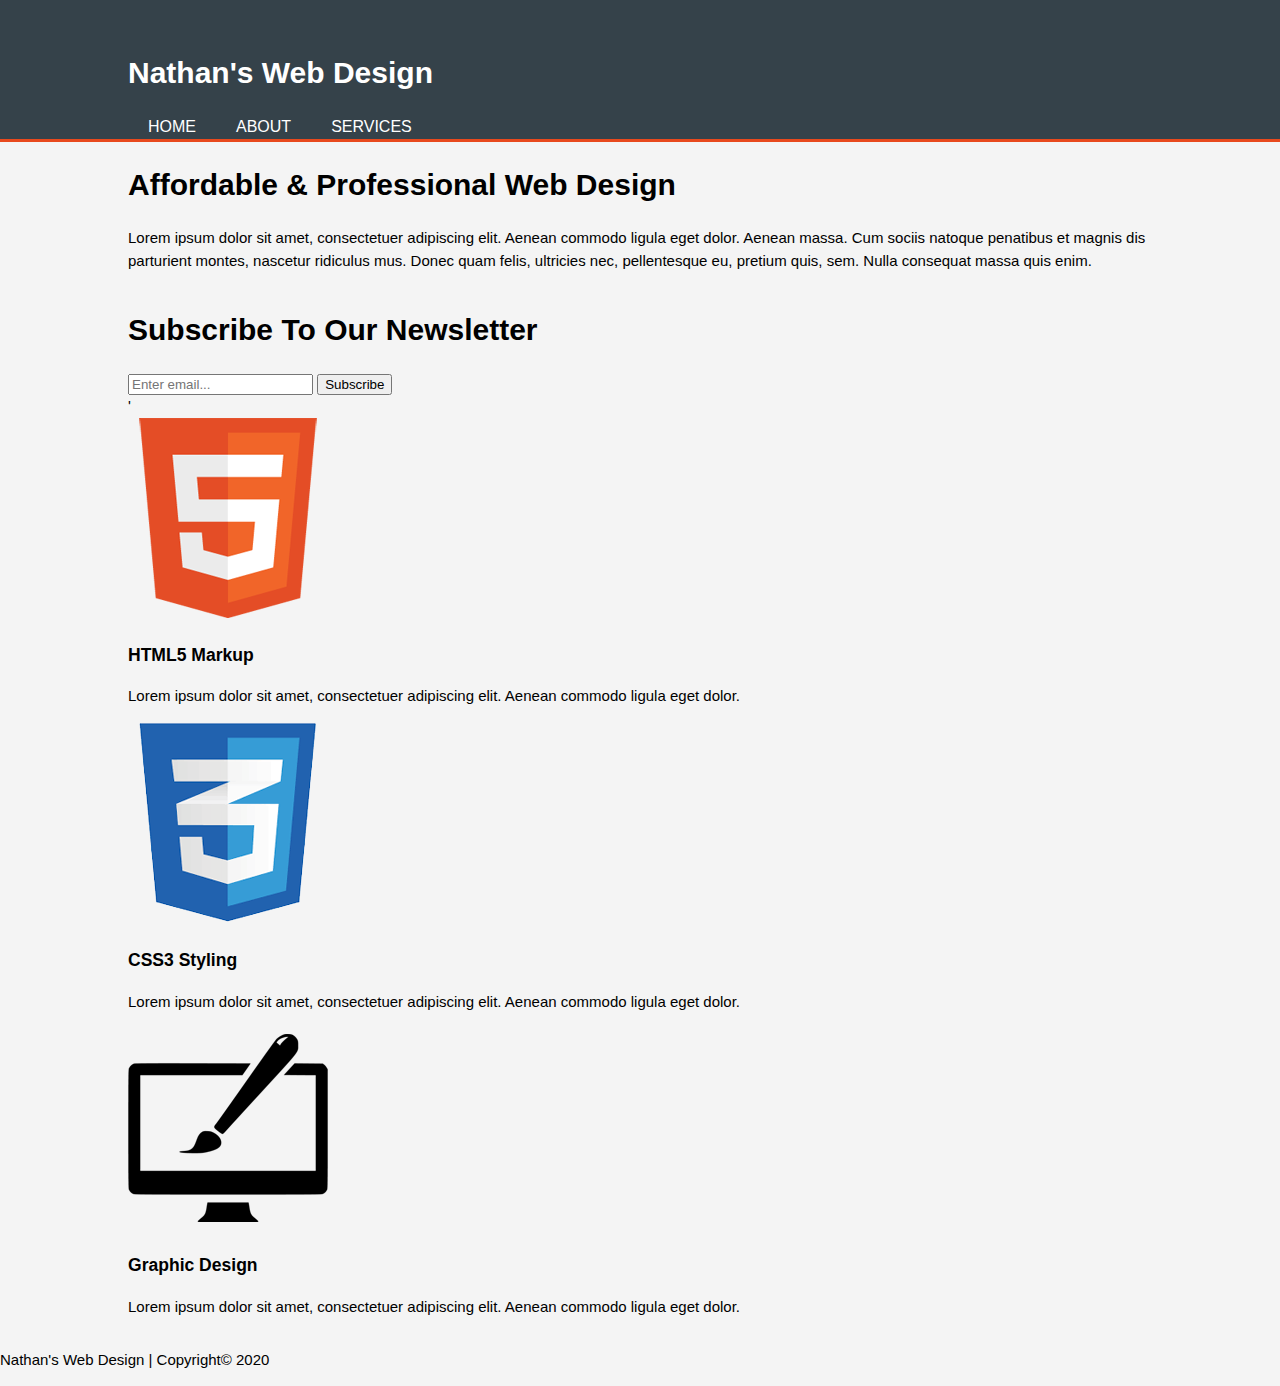
<file: index.html>
<!DOCTYPE html>
<html>
<head>
    <meta charset="utf-8">
    <meta name="viewport" content="width=device-width">
    <meta name="description" content="Affordable and Professional Web Design">
    <meta name="keywords" content="web design, affordable web design, professional web design">
    <meta name="author" content="Nathan Almeida">
    <title>Nathan's Web Design | Welcome</title>
    <link rel="stylesheet" href="css/style.css">
</head>
<body>
    <header>
        <div class="container">
            <div id="branding">
                <h1>Nathan's Web Design</h1>
            </div>
            <nav>
                <ul>
                    <li><a href="index.html">Home</a></li>
                    <li><a href="index.html">About</a></li>
                    <li><a href="index.html">Services</a></li>
                </ul>
            </nav>
        </div>
    </header>

    <section id="showcase">
        <div class="container">
            <h1>Affordable & Professional Web Design</h1>
            <p>Lorem ipsum dolor sit amet, consectetuer adipiscing elit. Aenean commodo ligula eget dolor. 
            Aenean massa. Cum sociis natoque penatibus et magnis dis parturient montes, nascetur ridiculus mus. 
            Donec quam felis, ultricies nec, pellentesque eu, pretium quis, sem. Nulla consequat massa quis enim.
            </p>
        </div>
    </section>

    <section id="newsletter">
        <div class="container">
            <h1>Subscribe To Our Newsletter</h1>
            <form>
                <input type="email" placeholder="Enter email...">
                <button type="submit" class="button1">Subscribe</button>

            </form>
        </div>
    </section>

    <section id="boxes">
        <div class="container">'
            <div class="box">
                <img src="img/logo_html.png">
                <h3>HTML5 Markup</h3>
                <p>Lorem ipsum dolor sit amet, consectetuer adipiscing elit. Aenean commodo ligula eget dolor.</p>
            </div>
            <div class="box">
                <img src="img/logo_css.png">
                <h3>CSS3 Styling</h3>
                <p>Lorem ipsum dolor sit amet, consectetuer adipiscing elit. Aenean commodo ligula eget dolor.</p>
            </div>
            <div class="box">
                <img src="img/logo_brush.png">
                <h3>Graphic Design</h3>
                <p>Lorem ipsum dolor sit amet, consectetuer adipiscing elit. Aenean commodo ligula eget dolor.</p>
            </div>
        </div>
    </section>

    <footer>
        <p>Nathan's Web Design | Copyright&copy; 2020</p>
    </footer>
</body>
</html>
</file>
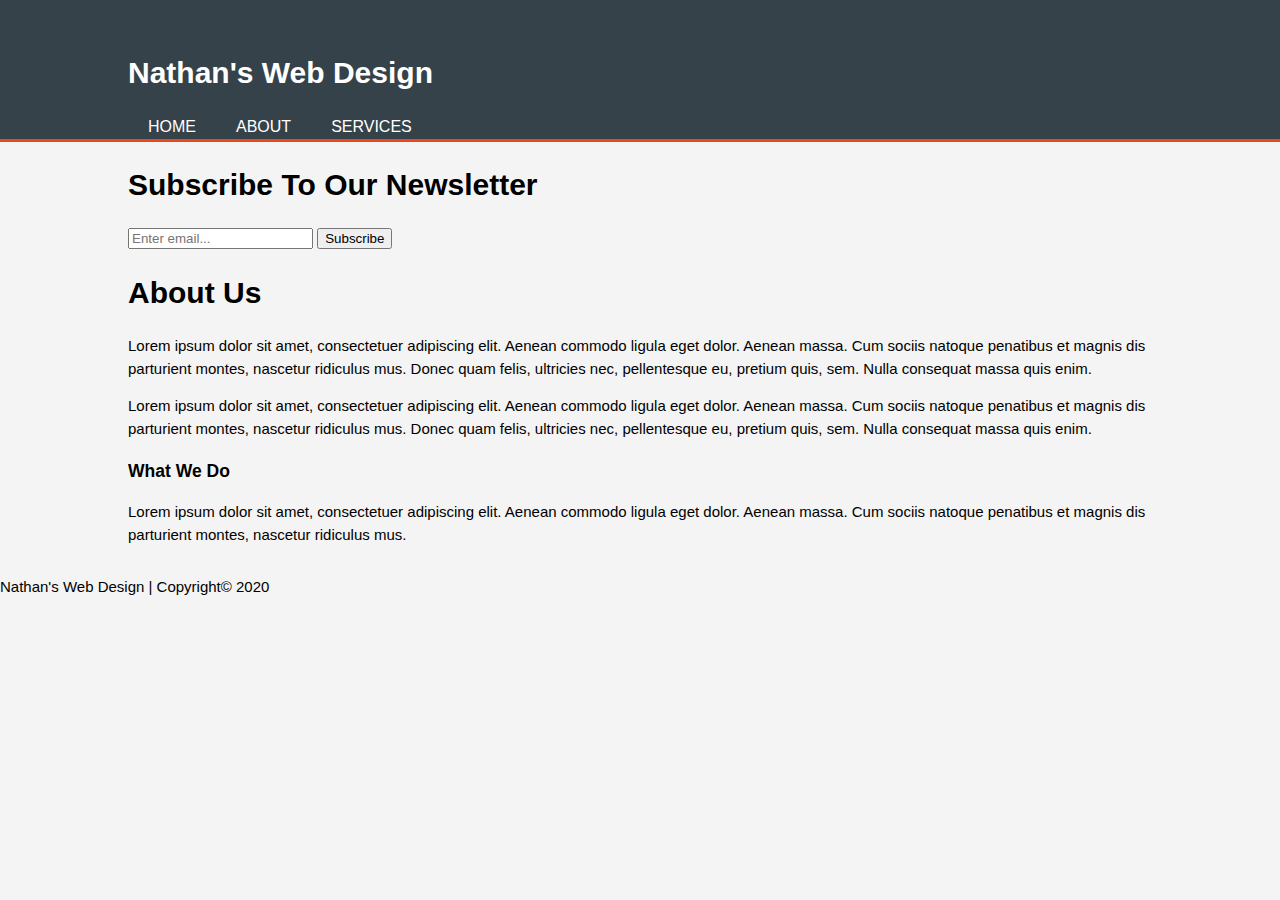
<file: about.html>
<!DOCTYPE html>
<html>
<head>
    <meta charset="utf-8">
    <meta name="viewport" content="width=device-width">
    <meta name="description" content="Affordable and Professional Web Design">
    <meta name="keywords" content="web design, affordable web design, professional web design">
    <meta name="author" content="Nathan Almeida">
    <title>Nathan's Web Design | About</title>
    <link rel="stylesheet" href="css/style.css">
</head>
<body>
    <header>
        <div class="container">
            <div id="branding">
                <h1><span class="highlight">Nathan's</span> Web Design</h1>
            </div>
            <nav>
                <ul>
                    <li><a href="index.html">Home</a></li>
                    <li class="current"><a href="about.html">About</a></li>
                    <li><a href="services.html">Services</a></li>
                </ul>
            </nav>
        </div>
    </header>

    <section id="newsletter">
        <div class="container">
            <h1>Subscribe To Our Newsletter</h1>
            <form>
                <input type="email" placeholder="Enter email...">
                <button type="submit" class="button1">Subscribe</button>

            </form>
        </div>
    </section>

    <section id="main">
        <div class="container">
            <article id="main-col">
                <h1 class="page-title">About Us</h1>
                <p>
                    Lorem ipsum dolor sit amet, consectetuer adipiscing elit. Aenean commodo ligula eget dolor. 
                    Aenean massa. Cum sociis natoque penatibus et magnis dis parturient montes, nascetur ridiculus mus. 
                    Donec quam felis, ultricies nec, pellentesque eu, pretium quis, sem. Nulla consequat massa quis enim.
                </p>
                <p>
                    Lorem ipsum dolor sit amet, consectetuer adipiscing elit. Aenean commodo ligula eget dolor. 
                    Aenean massa. Cum sociis natoque penatibus et magnis dis parturient montes, nascetur ridiculus mus. 
                    Donec quam felis, ultricies nec, pellentesque eu, pretium quis, sem. Nulla consequat massa quis enim.
                </p>
            </article>

            <aside id="sidebar">
                <div class="dark">
                    <h3>What We Do</h3>
                    <p>
                        Lorem ipsum dolor sit amet, consectetuer adipiscing elit. Aenean commodo ligula eget dolor. 
                        Aenean massa. Cum sociis natoque penatibus et magnis dis parturient montes, nascetur ridiculus mus.
                    </p>
                </div>
            </aside>
        </div>
    </section>

    <footer>
        <p>Nathan's Web Design | Copyright&copy; 2020</p>
    </footer>
</body>
</html>
</file>
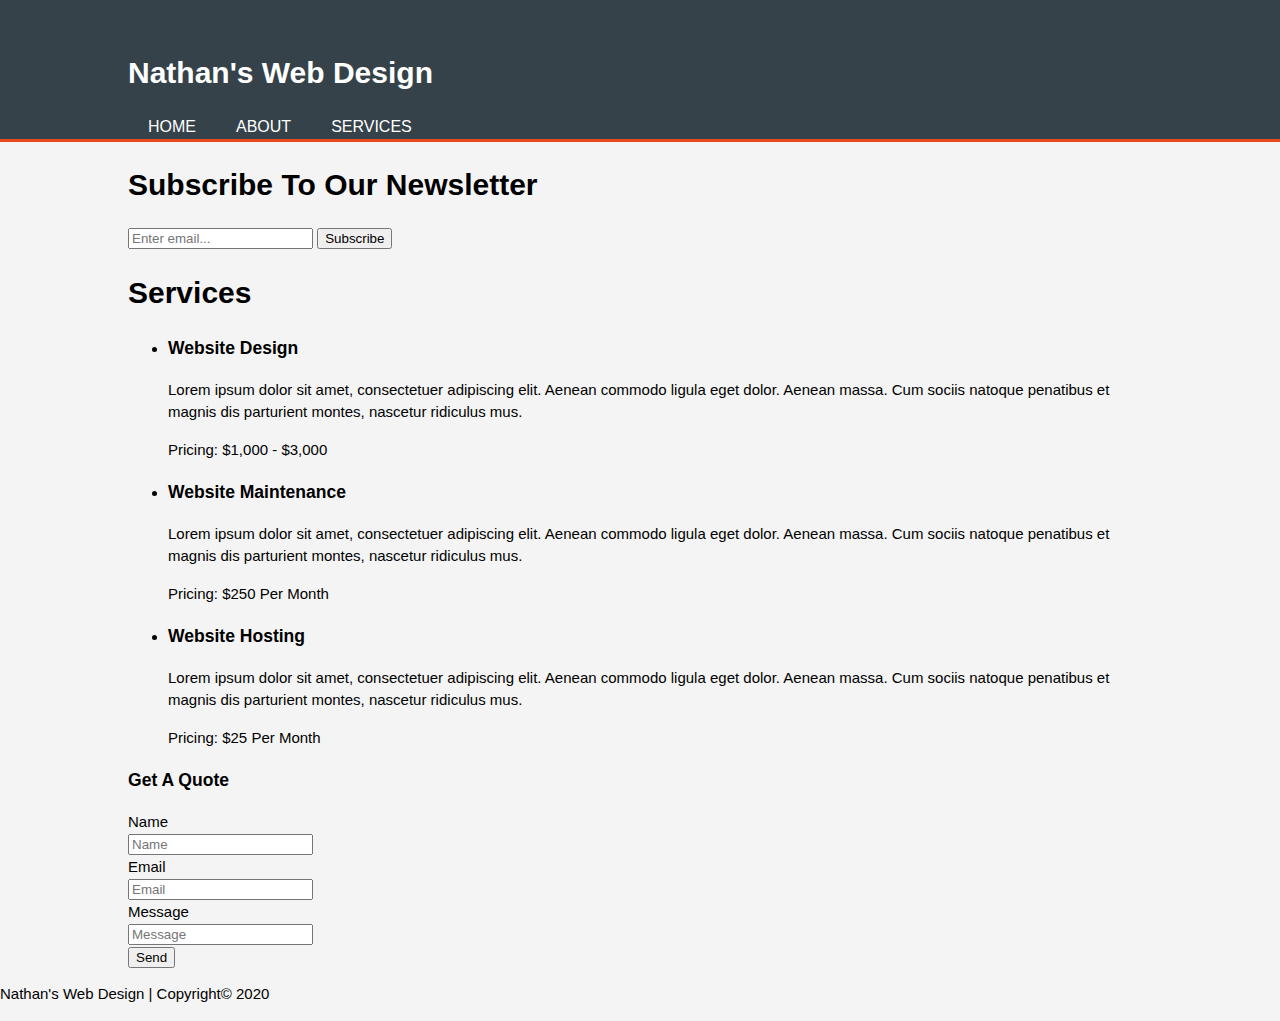
<file: services.html>
<!DOCTYPE html>
<html>
<head>
    <meta charset="utf-8">
    <meta name="viewport" content="width=device-width">
    <meta name="description" content="Affordable and Professional Web Design">
    <meta name="keywords" content="web design, affordable web design, professional web design">
    <meta name="author" content="Nathan Almeida">
    <title>Nathan's Web Design | Services</title>
    <link rel="stylesheet" href="css/style.css">
</head>
<body>
    <header>
        <div class="container">
            <div id="branding">
                <h1><span class="highlight">Nathan's</span> Web Design</h1>
            </div>
            <nav>
                <ul>
                    <li><a href="index.html">Home</a></li>
                    <li><a href="about.html">About</a></li>
                    <li class="current"><a href="services.html">Services</a></li>
                </ul>
            </nav>
        </div>
    </header>

    <section id="newsletter">
        <div class="container">
            <h1>Subscribe To Our Newsletter</h1>
            <form>
                <input type="email" placeholder="Enter email...">
                <button type="submit" class="button1">Subscribe</button>

            </form>
        </div>
    </section>

    <section id="main">
        <div class="container">
            <article id="main-col">
                <h1 class="page-title">Services</h1>
                <ul id="services">
                    <li>
                        <h3>Website Design</h3>
                        <p>
                            Lorem ipsum dolor sit amet, consectetuer adipiscing elit. Aenean commodo ligula eget dolor. 
                            Aenean massa. Cum sociis natoque penatibus et magnis dis parturient montes, nascetur ridiculus mus.
                        </p>
                        <p>Pricing: $1,000 - $3,000</p>
                    </li>
                    <li>
                        <h3>Website Maintenance</h3>
                        <p>
                            Lorem ipsum dolor sit amet, consectetuer adipiscing elit. Aenean commodo ligula eget dolor. 
                            Aenean massa. Cum sociis natoque penatibus et magnis dis parturient montes, nascetur ridiculus mus.
                        </p>
                        <p>Pricing: $250 Per Month</p>
                    </li>
                    <li>
                        <h3>Website Hosting</h3>
                        <p>
                            Lorem ipsum dolor sit amet, consectetuer adipiscing elit. Aenean commodo ligula eget dolor. 
                            Aenean massa. Cum sociis natoque penatibus et magnis dis parturient montes, nascetur ridiculus mus.
                        </p>
                        <p>Pricing: $25 Per Month</p>
                    </li>
                </ul>
            </article>

            <aside id="sidebar">
                <div class="dark">
                    <h3>Get A Quote</h3>
                    <form class="quote">
                        <div>
                            <label>Name</label>
                            <br>
                            <input type="text" placeholder="Name">
                        </div>
                        <div>
                            <label>Email</label>
                            <br>
                            <input type="text" placeholder="Email">
                        </div>
                        <div>
                            <label>Message</label>
                            <br>
                            <input type="text" placeholder="Message">
                        </div>
                        <button class="button1" type="submit">Send</button>
                    </form>
                </div>
            </aside>
        </div>
    </section>

    <footer>
        <p>Nathan's Web Design | Copyright&copy; 2020</p>
    </footer>
</body>
</html>
</file>
<file: css/style.css>
body {
    font: 15px/1.5 Arial, Helvetica, sans-serif;
    padding: 0;
    margin: 0;
    background: #f4f4f4;
}

/* Global */
.container {
    width: 80%;
    margin: auto;
    overflow: hidden;
}

/* Header */
header {
    background: #35424a;
    color: white;
    padding-top: 30px;
    min-height: 70px;
    border-bottom: #e8491d 3px solid;
}

header a {
    color: white;
    text-decoration: none;
    text-transform: uppercase;
    font-size: 16px;
}

header ul {
    margin: 0;
    padding: 0;
}

header li {
    float: left;
    display: inline;
    padding: 0 20px 0 20px;
}
</file>
